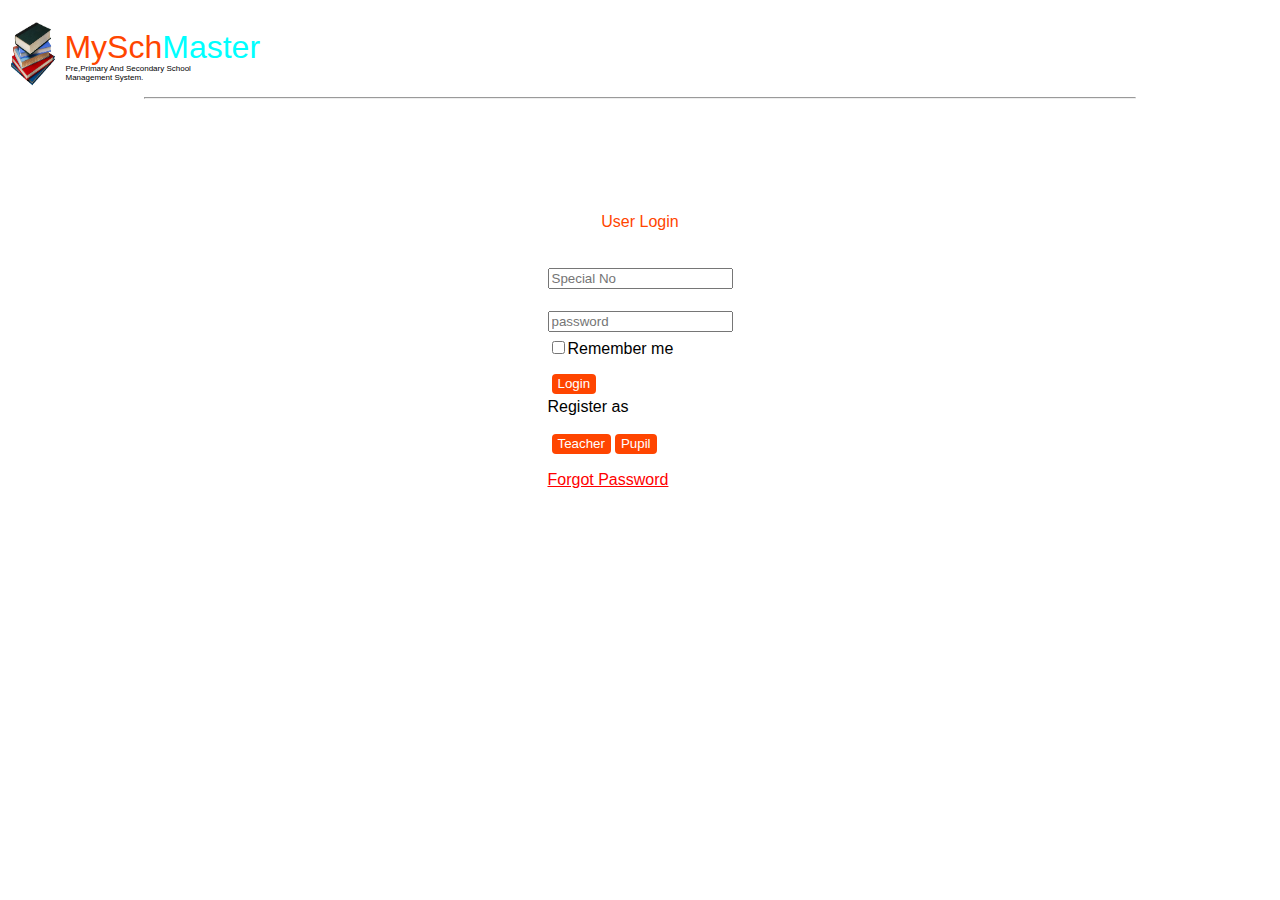
<file: index.html>
<!DOCTYPE html>
<html>
    <head>
        <meta charset="UTF-8">
        <meta name="viewport" content="width=device-width, initial-scale=1.0">
        <title>www.myschmaster.ac.zm/title</title>
        <link rel="stylesheet" href="style.css">
        <link rel="javascript" href="javascript.js">
    </head>
    <body>
        <header>
             <div class="header-content">
                <img src="pic1.jpg" width="50" height="70">
                <h1>MySch</h1>
                <p class="P1">Pre,Primary And Secondary School Management System. </p>
             </div><hr class="Line">
        </header>
        <form action="login.php" method="post">
            
            <table style="margin-left: auto; margin-right: auto;">
                <p class="P2"> User Login</p>
                <tr>
                   
                    <td>
                        <input type="tel" id="numberInput" oninput="this.value=this.value.replace(/[^0-9]/g,'');"placeholder="Special No"><br><br>
                    </td>
                </tr>
                <tr>
                    <td>
                        <input type="password" id="passwordInput"minlength="6" placeholder="password" required>
                    </td>
                </tr> 
                <tr>
                    <td>
                       <p class="P3"><input type="checkbox" id="Remember me" >Remember me</p>
                       <button class="button-1" onclick="window.location.href='Student.html'" >Login</button>
                    </td><br>
                    
                   
                    
               </tr>
               <tr>
                    <td>
                        <div>
                            Register as <br><br>
                            <button   class="TeacherB" onclick="window.location.href='RegisterT.html'">Teacher</button><button class="PupilB" onclick="window.location.href='RegisterP.html'">Pupil</button>

                        </div><br>
                        <p class="P4"><a href="Forget.html" style="color: red;">Forgot Password</a></p>
                    </td>
                   
                    

                
              

            </table>
           
        </form>
    </body>
</html>
</file>
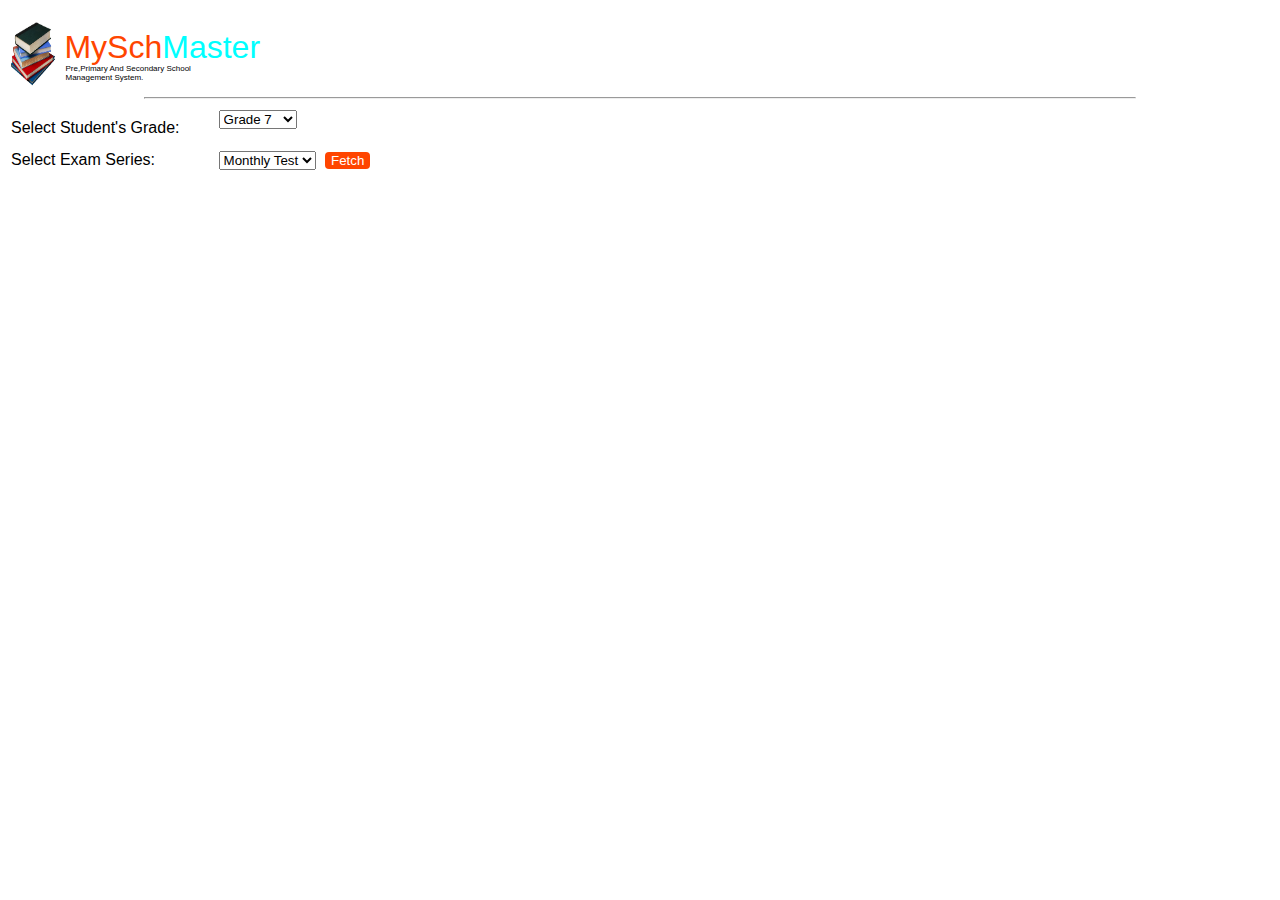
<file: ExamResults.html>
<!DOCTYPE html>
<html lang="en">
    <head>
        <link rel="stylesheet" href="style.css">
        <meta charset="UTF-8">
        <meta name="viewport" content="width=device-width, initial-scale=1.0">
        <title>Exam-Results</title>
    </head>
    <header>
        <div class="header-content">
        <img src="pic1.jpg" width="50" height="70">
        <h1>MySch</h1>
        <p class="P1">Pre,Primary And Secondary School Management System. </p>
        </div><hr class="Line">
    </header>
    <body>
        
      <form id="resultForm">
            <table>
                    <tr>
                        <td> <label for="studentId">Select Student's Grade:</label></td>
                        <td>&nbsp;&nbsp;&nbsp;&nbsp;&nbsp;&nbsp;&nbsp;</td>
                        <td>
                            <select id="studentId" name="studentId">
                                <option value="2">Grade 7</option>
                                <option value="2">Grade 8</option>
                                <option value="2">Grade 9</option>
                                <option value="2">Grade 10</option>
                                <option value="2">Grade 11</option>
                                <option value="2">Grade 12</option>
                            </select><br><br>
                        </td> 
                    </tr>
                    
                    <tr>
                            <td><label for="examSeries">Select Exam Series:</label></td>
                            <td>&nbsp;&nbsp;&nbsp;&nbsp;&nbsp;&nbsp;&nbsp;</td>
                            <td> 
                                <select id="examSeries" name="examSeries">
                                    <option value="Monthly">Monthly Test</option>
                                    <option value="Midterm">Midterm</option>
                                    <option value="Finals">Finals</option>
                                </select>

                                <button class="button-fetch" onclick="viewResults()" >Fetch</button>
                           </td>
                        
                    </tr>
                   <!--
                    <tr>
                        <td></td>
                        <td>
                            <table class="result-table" >
                                <tr>
                                    <th>Subject</th>
                                    <th>Mid-term %</th>
                                    <th>Class Ave</th>
                                    <th>End Of Term %</th>
                                    <th>Class Ave</th>
                                    <th>Grade</th>
                                    <th>Teacher's Comment</th>
                                </tr>
                                <tr>
                                    <td>English</td>
                                    <td>34</td>
                                    <td>61</td>
                                    <td>78</td>
                                    <td>64</td>
                                    <td>2</td>
                                    <td>Distinction</td>
                                </tr>
                                <tr> 
                                    <td>Literature</td>
                                    <td>34</td>
                                    <td>61</td>
                                    <td>78</td>
                                    <td>64</td>
                                    <td>1</td>
                                    <td>Distinction</td>
                                </tr>
                                <tr>
                                    <td>Religious</td>
                                    <td>34</td>
                                    <td>61</td>
                                    <td>78</td>
                                    <td>64</td>
                                    <td>2</td>
                                    <td>Distinction</td>

                                </tr>
                                <tr>
                                    <td>Mathematics</td>
                                    <td>34</td>
                                    <td>61</td>
                                    <td>78</td>
                                    <td>64</td>
                                    <td>2</td>
                                    <td>Distinction</td>
            
                                </tr>
                                <tr>
                                    <td>john</td>
                                    <td>34</td>
                                </tr>
                                <tr>
                                    <td>john</td>
                                    <td>34</td>
                                </tr>
                                <tr>
                                    <td>john</td>
                                    <td>34</td>
                                </tr>
                                
                            </table>
                        </td>

                    </tr>
                    -->
           </table>
      </form>
      
    </body>
    
</html>
</file>
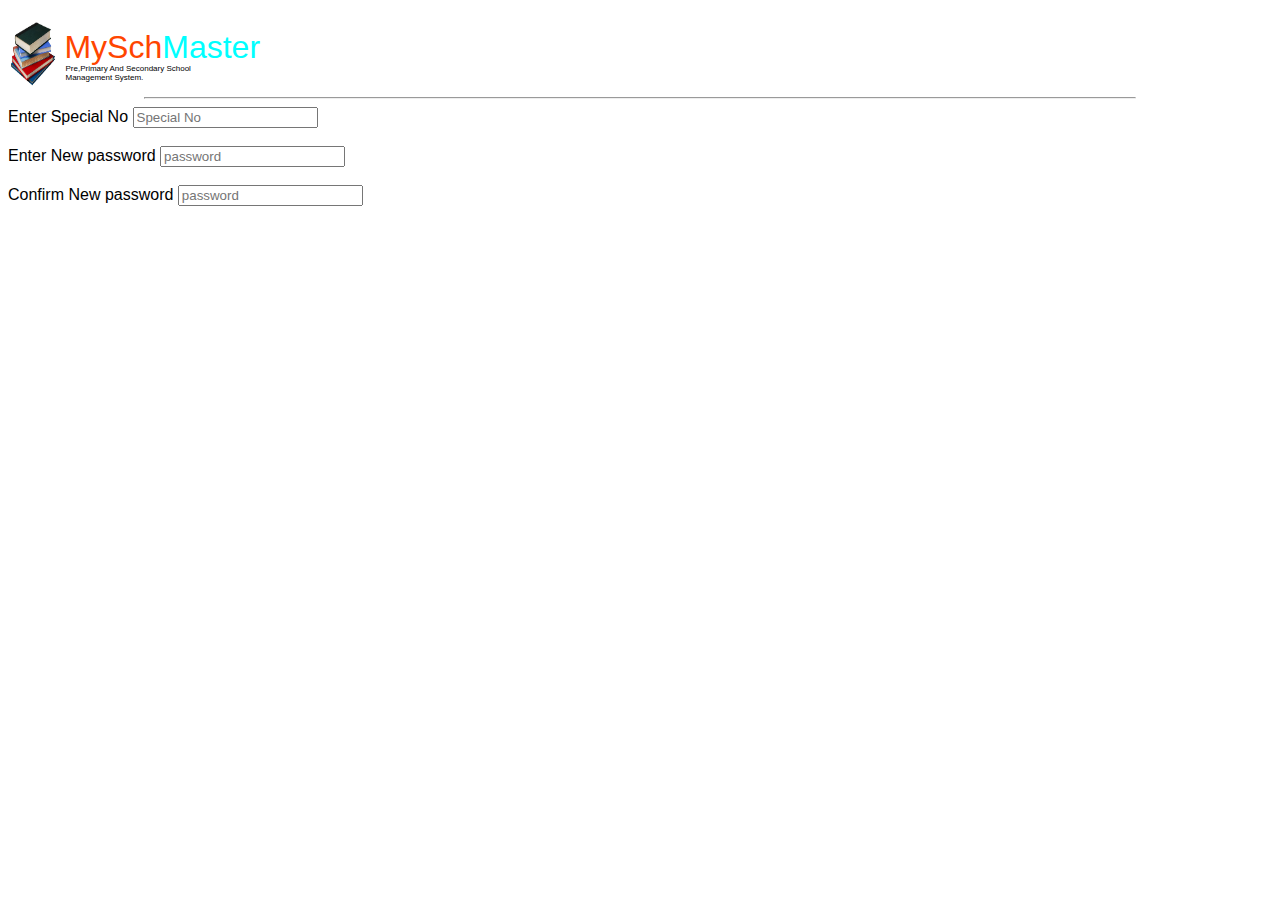
<file: Forget.html>
<!DOCTYPE html>
<html lang="en">
<head>
    <meta charset="UTF-8">
    <meta name="viewport" content="width=device-width, initial-scale=1.0">
    <link rel="stylesheet" href="style.css">
    <title>Document</title>
</head>
<body>
    <header>
        <div class="header-content">
           <img src="pic1.jpg" width="50" height="70">
           <h1>MySch</h1>
           <p class="P1">Pre,Primary And Secondary School Management System. </p>
        </div><hr class="Line">
   </header>
   
  <form action="forget_password">
    
    <tr>
        <td>Enter Special No</td>
        <td>
            <input type="tel" id="numberInput" oninput="this.value=this.value.replace(/[^0-9]/g,'');"placeholder="Special No"><br><br>
        </td>
    </tr>
    <tr>
        <td>Enter New password</td>
        <td>
            <input type="password" id="passwordInput"minlength="6" placeholder="password" required><br><br>
        </td>
    </tr> 
    <tr>
        <td>Confirm New password</td>
        <td>
            <input type="password" id="passwordInput"minlength="6" placeholder="password" required>
        </td>
    </tr>
  </form>
</body>
</html>
</file>
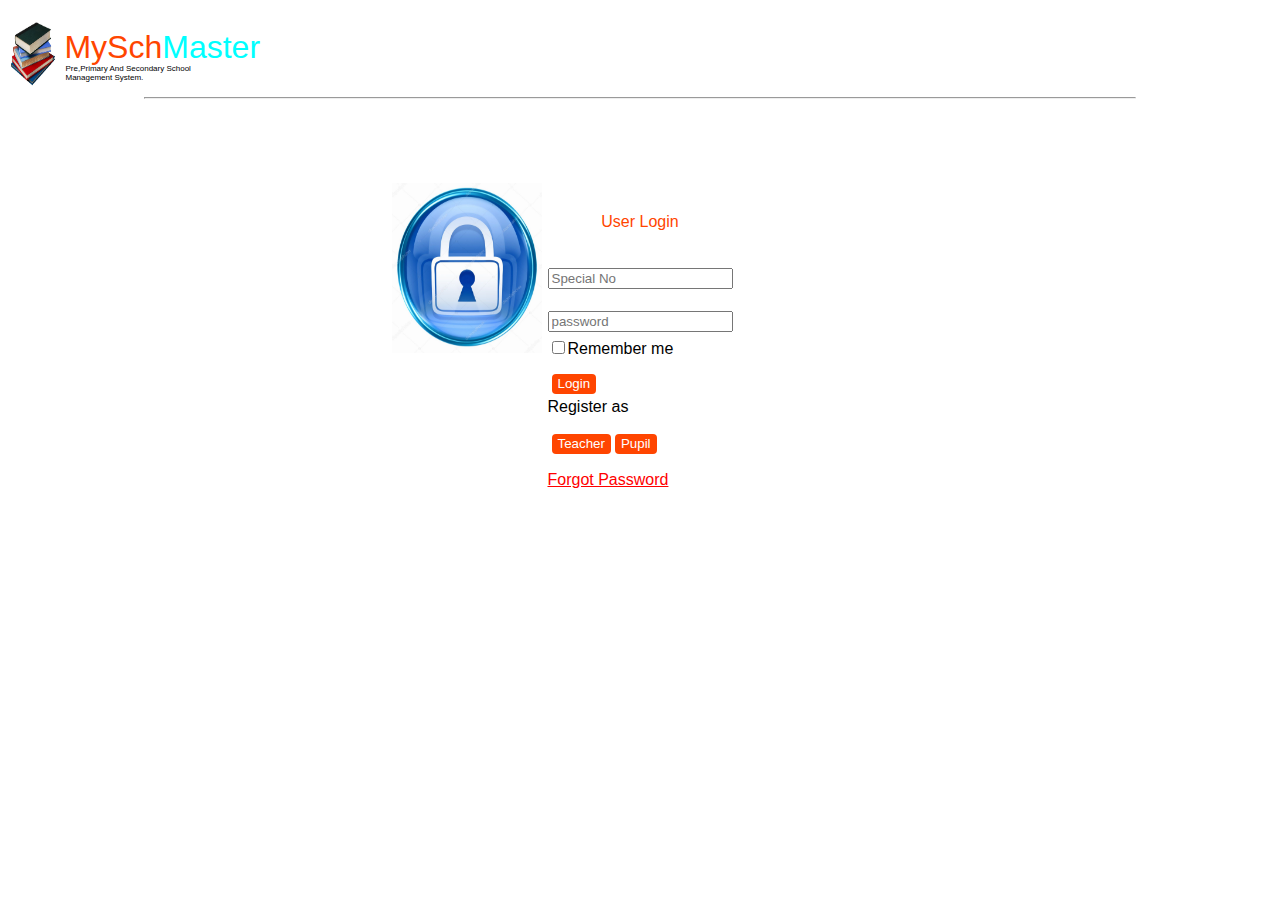
<file: Page1.html>
<!DOCTYPE html>
<html>
    <head>
        <meta charset="UTF-8">
        <meta name="viewport" content="width=device-width, initial-scale=1.0">
        <title>www.myschmaster.ac.zm/title</title>
        <link rel="stylesheet" href="style.css">
        <link rel="javascript" href="javascript.js">
    </head>
    <body>
        <header>
             <div class="header-content">
                <img src="pic1.jpg" width="50" height="70">
                <h1>MySch</h1>
                <p class="P1">Pre,Primary And Secondary School Management System. </p>
             </div><hr class="Line">
        </header>
        <form action="login.php" method="post">
            
            <table style="margin-left: auto; margin-right: auto;">
                <p class="P2"> User Login</p>
                <tr>
                    <img src="lockpic.jpg" class="lockpic">
                    <td>
                        <input type="tel" id="numberInput" oninput="this.value=this.value.replace(/[^0-9]/g,'');"placeholder="Special No"><br><br>
                    </td>
                </tr>
                <tr>
                    <td>
                        <input type="password" id="passwordInput"minlength="6" placeholder="password" required>
                    </td>
                </tr> 
                <tr>
                    <td>
                       <p class="P3"><input type="checkbox" id="Remember me" >Remember me</p>
                       <button class="button-1" onclick="window.location.href='Student.html'" >Login</button>
                    </td><br>
                    
                   
                    
               </tr>
               <tr>
                    <td>
                        <div>
                            Register as <br><br>
                            <button   class="TeacherB" onclick="window.location.href='RegisterT.html'">Teacher</button><button class="PupilB" onclick="window.location.href='RegisterP.html'">Pupil</button>

                        </div><br>
                        <p class="P4"><a href="Forget.html" style="color: red;">Forgot Password</a></p>
                    </td>
                   
                    

                
              

            </table>
           
        </form>
    </body>
</html>
</file>
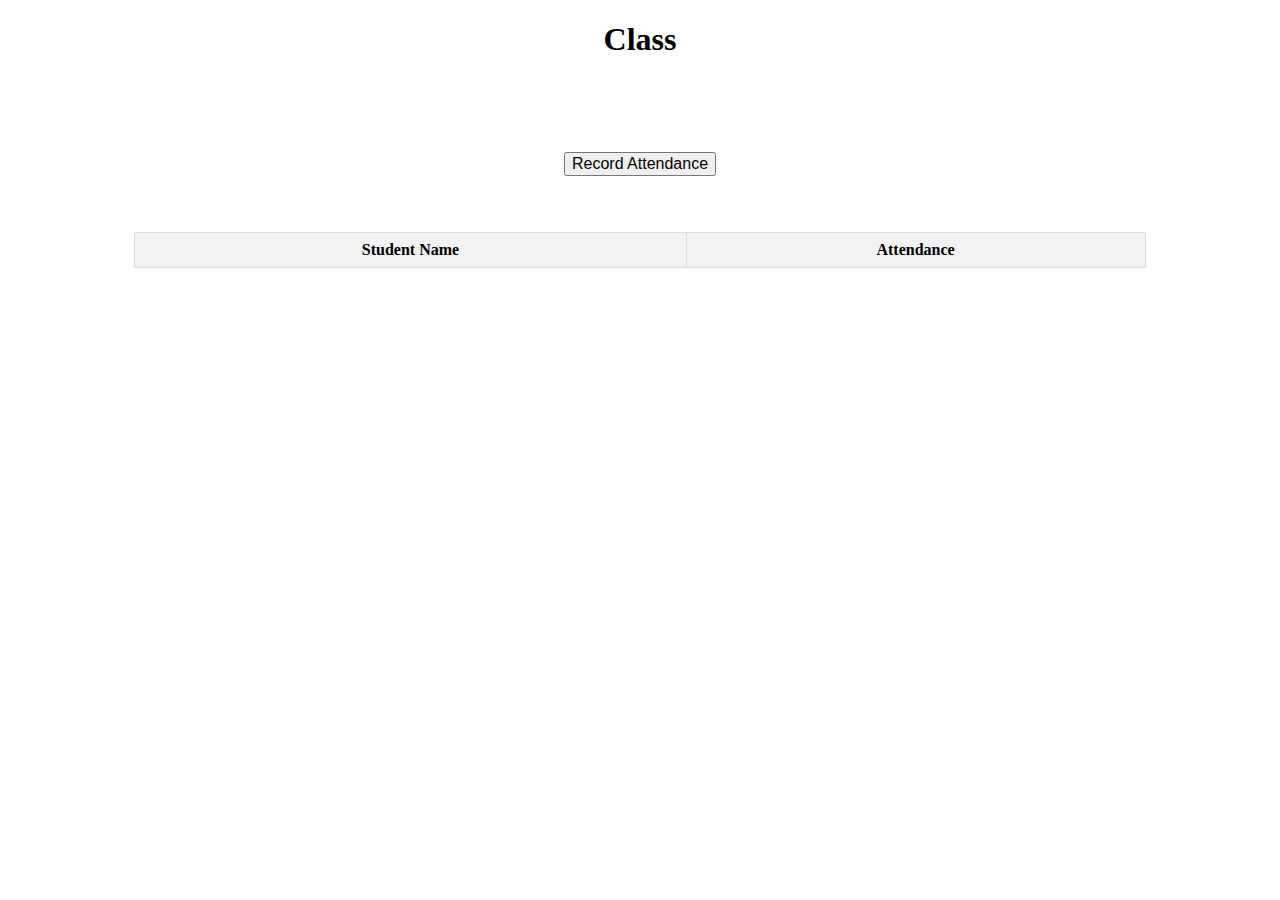
<file: page6.html>
<!--<!DOCTYPE html>
<html>
    <head>
        <meta charset="UTF-8">
        <meta name="viewport" content="width=device-width, initial-scale=1.0">
        <link rel="stylesheet" href="style.css">
        <title>attendance</title>
    </head>
    <body>
        <header>
            <div class="header-content">
                <img src="pic1.jpg" width="50" height="70">
                <h1>MySch</h1>
                <p class="P1">Pre, Primary, And Secondary School Management System.</p>
            </div>
            <hr class="Line">
        </header>
        
        <div class="attendance">
            <h1 class="Class-Monitor">Class</h1><br><br><br><br>
            <button class="Btns" id="recordBtn">Record Attendance</button> 
            <button class="Btns" id="generateReportBtn">Generate Report</button><br><br><br>
            <textarea  id="AttendanceReport" placeholder="Attendance Report">Record Attendance</textarea><br><br><br>
            <button  class="Btns" id="submitBtn">Submit</button>




        </div>
    </body>
</html>
-->
<!DOCTYPE html>
<html lang="en">
<head>
    <meta charset="UTF-8">
    <meta name="viewport" content="width=device-width, initial-scale=1.0">
    <style>
        .attendance {
            text-align: center;
        }

        .Btns {
            font: 1em sans-serif;
        }

        #attendanceTable {
            margin: 20px auto;
            border-collapse: collapse;
            width: 80%;
        }

        #attendanceTable th, #attendanceTable td {
            border: 1px solid #ddd;
            padding: 8px;
            text-align: center;
        }

        #attendanceTable th {
            background-color: #f2f2f2;
        }

        /* Style for the custom checkbox */
        .custom-checkbox {
            display: inline-block;
            width: 16px;
            height: 16px;
            background-color: #fff;
            border: 1px solid #ddd;
            cursor: pointer;
        }

        .custom-checkbox.checked {
            background-color: #4CAF50; /* Color for tick */
        }

        .custom-checkbox.crossed {
            background-color: #D9534F; /* Color for cross */
        }
    </style>
    <title>Attendance System</title>
</head>
<body>
    <div class="attendance">
        <h1 class="Class-Monitor">Class</h1>
        <br><br><br><br>
        <button class="Btns" id="recordBtn" onclick="showAttendanceTable()">Record Attendance</button>
        <br><br><br>
        <table id="attendanceTable">
            <thead>
                <tr>
                    <th>Student Name</th>
                    <th>Attendance</th>
                </tr>
            </thead>
            <tbody id="attendanceBody">
                <!-- Existing rows go here -->
            </tbody>
        </table>
    </div>

    <script>
        function showAttendanceTable() {
            document.getElementById('attendanceTable').style.display = 'block';
            createStudentRows(); // Call a function to create student rows
        }

        function createStudentRows() {
            var students = ["Student 1", "Student 2", "Student 3"]; // Add more students as needed
            var tableBody = document.getElementById('attendanceBody');

            students.forEach(function(student) {
                var newRow = document.createElement('tr');
                newRow.innerHTML = `
                    <td>${student}</td>
                    <td><div class="custom-checkbox" onclick="toggleCheckbox(this)"></div></td>
                `;
                tableBody.appendChild(newRow);
            });
        }

        function toggleCheckbox(checkbox) {
            checkbox.classList.toggle('checked');
            checkbox.classList.toggle('crossed');
        }
    </script>
</body>
</html>
</file>
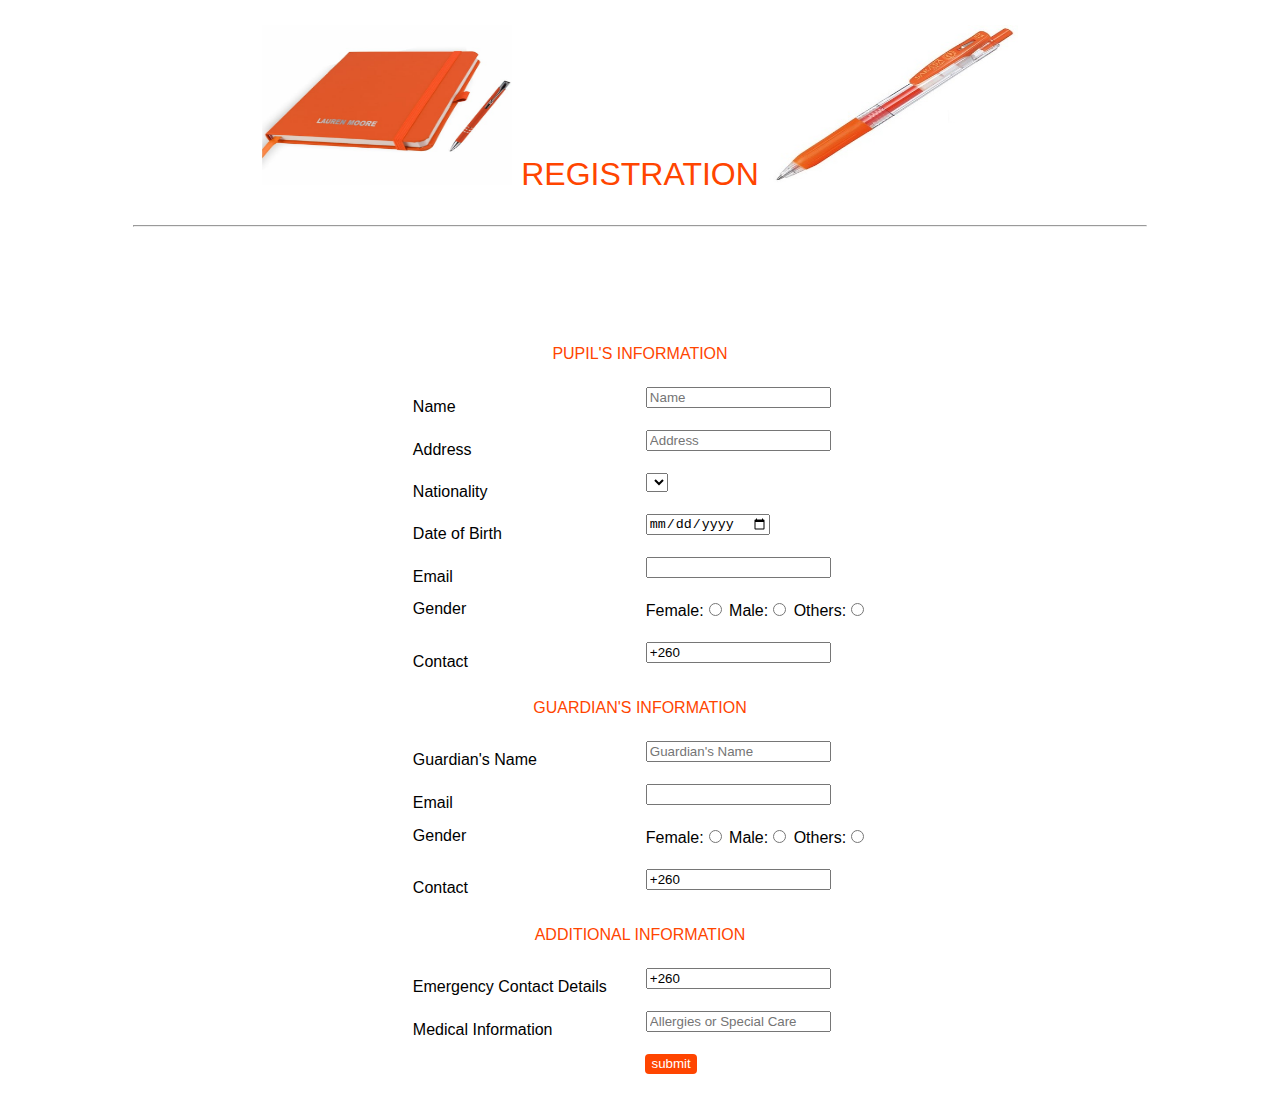
<file: RegisterP.html>
<link rel="stylesheet" href="style.css">
<body>
  
  <p class="P5">
    <img src="pen and book2.jpg" width="250" height="160">
    REGISTRATION
    <img src="pen.JPG" width="250" height="160">
  </p>
  <hr style="width: 80%;">

  <form class="form2">
    <table>

      <!-- Pupil's Information -->
      <tr>
        <td colspan="3">
          <h2 style="margin-bottom: 20px; color: orangered; font: 1em sans-serif;">PUPIL'S INFORMATION</h2>
        </td>
      </tr>

      <tr>
        <td>Name</td>
        <td>&nbsp;&nbsp;&nbsp;&nbsp;&nbsp;&nbsp;&nbsp;</td>
        <td>
          <input type="text" id="name" name="name" placeholder="Name" required><br><br>
        </td>
      </tr>
      <tr>
        <td>Address</td>
        <td>&nbsp;&nbsp;&nbsp;&nbsp;&nbsp;&nbsp;&nbsp;</td>
        <td>
          <input type="text" id="Address" name="Address" pattern="[a-zA-Z0-9\s]+" title="Only Letters and numbers are allowed" placeholder="Address" required><br><br>
        </td>
      </tr>
     
      <tr>
        <td>Nationality</td>
        <td>&nbsp;&nbsp;&nbsp;&nbsp;&nbsp;&nbsp;&nbsp;</td>
        <td>
          <select id="country" name="country" onfocus="populateCountries()"></select><br><br>
        </td>
      </tr>
    
      <tr>
        <td>Date of Birth</td>
        <td>&nbsp;&nbsp;&nbsp;&nbsp;&nbsp;&nbsp;&nbsp;</td>
        <td> 
          <input type="date" id="DOB" name="DOB" placeholder="DOB" required><br><br>
        </td>
      </tr>
      <tr>
        <td>Email</td>
        <td>&nbsp;&nbsp;&nbsp;&nbsp;&nbsp;&nbsp;&nbsp;</td>
        <td> 
          <input type="email" id="email" name="email" pattern="[^@\s]+@[^@\s]+\.[^@\s]+" title="Enter a valid email Address including the @" required><br><br>
        </td>
      </tr>
      <tr>
        <td class="Gender">Gender</td>
        <td>&nbsp;&nbsp;&nbsp;&nbsp;&nbsp;&nbsp;&nbsp;</td>
        <td>
          Female:<input type="radio" name="gender">
          Male:<input type="radio" name="gender">
          Others:<input type="radio" name="gender"><br><br>
        </td>
      </tr>
      <tr>
        <td>Contact</td>
        <td>&nbsp;&nbsp;&nbsp;&nbsp;&nbsp;&nbsp;&nbsp;</td>
        <td>
          <input type="tel" id="numberInput" oninput="this.value=this.value.replace(/[^0-9]/g,'');" name="Contact" pattern="[0-9]{9}" value="+260" required><br><br>
        </td>
      </tr>

      <!-- Guardian Information Heading -->
      <tr>
        <td colspan="3">
          <h2 style="margin-bottom: 20px; color: orangered; font: 1em sans-serif;" co>GUARDIAN'S INFORMATION</h2>
        </td>
      </tr>

      <!-- Guardian Information -->
  
      <tr>
        <td>Guardian's Name</td>
        <td>&nbsp;&nbsp;&nbsp;&nbsp;&nbsp;&nbsp;&nbsp;</td>
        <td>
          <input type="text" id="guardianName" name="guardianName" placeholder="Guardian's Name" required><br><br>
        </td>
      </tr>
      <tr>
        <td>Email</td>
        <td>&nbsp;&nbsp;&nbsp;&nbsp;&nbsp;&nbsp;&nbsp;</td>
        <td> 
          <input type="email" id="guardianEmail" name="guardianEmail" pattern="[^@\s]+@[^@\s]+\.[^@\s]+" title="Enter a valid email Address including the @" required><br><br>
        </td>
      </tr>
      <tr>
        <td class="Gender">Gender</td>
        <td>&nbsp;&nbsp;&nbsp;&nbsp;&nbsp;&nbsp;&nbsp;</td>
        <td>
          Female:<input type="radio" name="guardianGender">
          Male:<input type="radio" name="guardianGender">
          Others:<input type="radio" name="guardianGender"><br><br>
        </td>
      </tr>
      <tr>
        <td>Contact</td>
        <td>&nbsp;&nbsp;&nbsp;&nbsp;&nbsp;&nbsp;&nbsp;</td>
        <td>
          <input type="tel" id="guardianContact" oninput="this.value=this.value.replace(/[^0-9]/g,'');" name="guardianContact" pattern="[0-9]{9}" value="+260" required><br><br>
        </td>
      </tr>
     
        <tr>
          <td colspan="3">
            <h2 style="margin-bottom: 20px; color: orangered; font: 1em sans-serif;">ADDITIONAL INFORMATION</h2>
          </td>
        </tr>
        <tr>
          <td>Emergency Contact Details</td>
          <td>&nbsp;&nbsp;&nbsp;&nbsp;&nbsp;&nbsp;&nbsp;</td>
          <td>
            <input type="tel" id="emergencyContact" oninput="this.value=this.value.replace(/[^0-9]/g,'');" name="emergencyContact" pattern="[0-9]{9}" value="+260" required><br><br>
          </td>
        </tr>
        <tr>
          <td>Medical Information</td>
          <td>&nbsp;&nbsp;&nbsp;&nbsp;&nbsp;&nbsp;&nbsp;</td>
          <td>
            <input type="text" id="medicalInformation" name="medicalInformation" placeholder="Allergies or Special Care" required><br><br>
          </td>
        </tr>
        
         <tr>
          <td>
            <button class="button3"  onclick="window.location.href='Student.html'">submit</button>
          </td>
         </tr>
    </table>
  </form>
  <script>
    // JavaScript function to populate the country dropdown
    function populateCountries() {
      // Get the select element
      var countrySelect = document.getElementById('country');
  
      // Clear existing options
      countrySelect.innerHTML = '';
  
      // Add default option
      var defaultOption = document.createElement('option');
      defaultOption.text = 'Select a country';
      countrySelect.add(defaultOption);
  
      // Fetch list of countries from Restcountries API
      fetch('https://restcountries.com/v3.1/all')
        .then(response => response.json())
        .then(data => {
          // Sort countries alphabetically
          data.sort((a, b) => a.name.common.localeCompare(b.name.common));
  
          // Add countries to the dropdown
          data.forEach(country => {
            var option = document.createElement('option');
            option.value = country.name.common;
            option.text = country.name.common;
            countrySelect.add(option);
          });
        })
        .catch(error => console.error('Error fetching countries:', error));
    }
  </script>
</body>
</file>
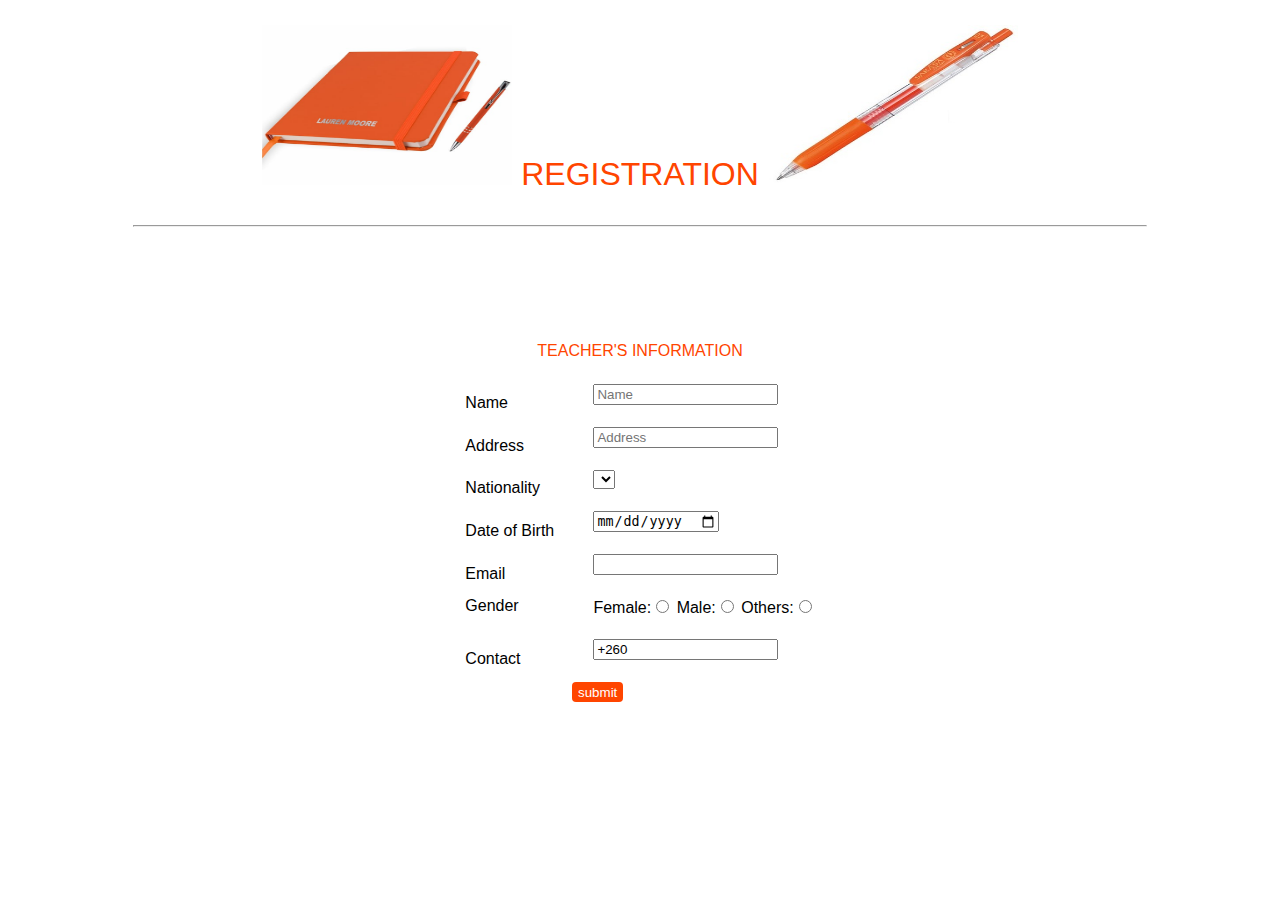
<file: RegisterT.html>
<!DOCTYPE html>
<html>
    <head>
        <meta charset="UTF-8">
        <meta name="viewport" content="width=device-width, initial-scale=1.0">
        <link rel="stylesheet" href="style.css">
        <link rel="javascript" href="javascript.js">
    </head>  
<body>
 <p class="P5">
    <img src="pen and book2.jpg" width="250" height="160">
    REGISTRATION
    <img src="pen.JPG" width="250" height="160">
  </p>
  <hr style="width: 80%;">

  <form class="form2">
    <table>

      <!-- Pupil's Information -->
      <tr>
        <td colspan="3">
          <h2 style="margin-bottom: 20px; color: orangered; font: 1em sans-serif;">TEACHER'S INFORMATION</h2>
        </td>
      </tr>

      <tr>
        <td>Name</td>
        <td>&nbsp;&nbsp;&nbsp;&nbsp;&nbsp;&nbsp;&nbsp;</td>
        <td>
          <input type="text" id="name" name="name" placeholder="Name" required><br><br>
        </td>
      </tr>
      <tr>
        <td>Address</td>
        <td>&nbsp;&nbsp;&nbsp;&nbsp;&nbsp;&nbsp;&nbsp;</td>
        <td>
          <input type="text" id="Address" name="Address" pattern="[a-zA-Z0-9\s]+" title="Only Letters and numbers are allowed" placeholder="Address" required><br><br>
        </td>
      </tr>
      
        <tr>
          <td>Nationality</td>
          <td>&nbsp;&nbsp;&nbsp;&nbsp;&nbsp;&nbsp;&nbsp;</td>
          <td>
            <select id="country" name="country" onfocus="populateCountries()"></select><br><br>
          </td>
        </tr>
      
      <tr>
        <td>Date of Birth</td>
        <td>&nbsp;&nbsp;&nbsp;&nbsp;&nbsp;&nbsp;&nbsp;</td>
        <td> 
          <input type="date" id="DOB" name="DOB" placeholder="DOB" required><br><br>
        </td>
      </tr>
      <tr>
        <td>Email</td>
        <td>&nbsp;&nbsp;&nbsp;&nbsp;&nbsp;&nbsp;&nbsp;</td>
        <td> 
          <input type="email" id="email" name="email" pattern="[^@\s]+@[^@\s]+\.[^@\s]+" title="Enter a valid email Address including the @" required><br><br>
        </td>
      </tr>
      <tr>
        <td class="Gender">Gender</td>
        <td>&nbsp;&nbsp;&nbsp;&nbsp;&nbsp;&nbsp;&nbsp;</td>
        <td>
          Female:<input type="radio" name="gender">
          Male:<input type="radio" name="gender">
          Others:<input type="radio" name="gender"><br><br>
        </td>
      </tr>
      <tr>
        <td>Contact</td>
        <td>&nbsp;&nbsp;&nbsp;&nbsp;&nbsp;&nbsp;&nbsp;</td>
        <td>
          <input type="tel" id="numberInput" oninput="this.value=this.value.replace(/[^0-9]/g,'');" name="Contact" pattern="[0-9]{9}" value="+260" required><br><br>
        </td>
      </tr>

     
         <tr>
          <td>
            <button class="button3"  onclick="window.location.href='Student.html'">submit</button>
          </td>
         </tr>
    </table>
  </form>
  <script>
    // JavaScript function to populate the country dropdown
    function populateCountries() {
      // Get the select element
      var countrySelect = document.getElementById('country');
  
      // Clear existing options
      countrySelect.innerHTML = '';
  
      // Add default option
      var defaultOption = document.createElement('option');
      defaultOption.text = 'Select a country';
      countrySelect.add(defaultOption);
  
      // Fetch list of countries from Restcountries API
      fetch('https://restcountries.com/v3.1/all')
        .then(response => response.json())
        .then(data => {
          // Sort countries alphabetically
          data.sort((a, b) => a.name.common.localeCompare(b.name.common));
  
          // Add countries to the dropdown
          data.forEach(country => {
            var option = document.createElement('option');
            option.value = country.name.common;
            option.text = country.name.common;
            countrySelect.add(option);
          });
        })
        .catch(error => console.error('Error fetching countries:', error));
    }
  </script>
</body>
</file>
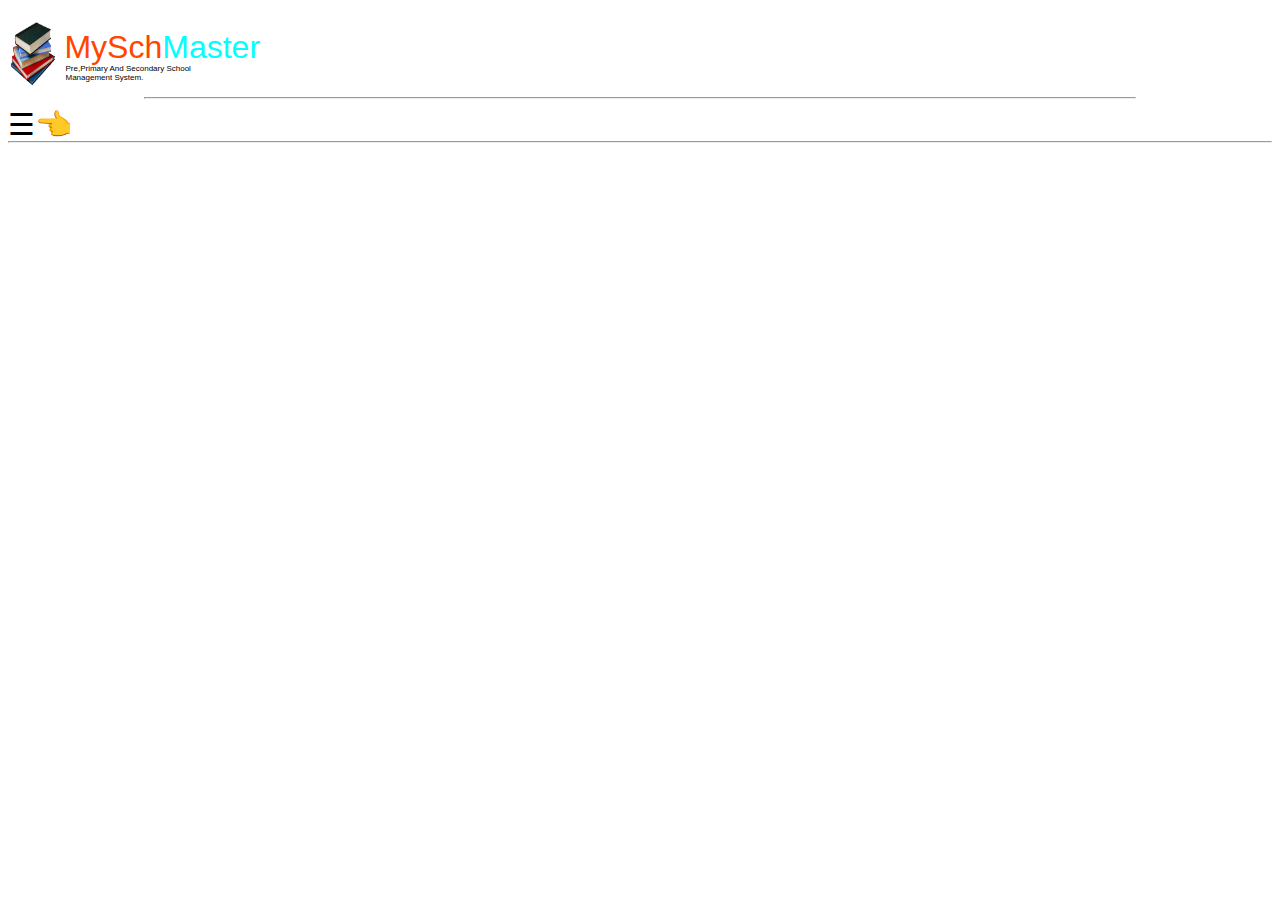
<file: Student.html>
<!DOCTYPE html>
<html>
    <head>
    <meta name="viewport" content="width=device-width, initial-scale=1">
    <link rel="stylesheet" href="style.css">
    <link rel="javascript" href="javascript.js">
    </head>
      <header>
            <div class="header-content">
              <img src="pic1.jpg" width="50" height="70">
              <h1>MySch</h1>
              <p class="P1">Pre,Primary And Secondary School Management System. </p>
            </div><hr class="Line">
      </header>
   
    <body>
    
      <div id="mySidenav" class="sidenav">
        <a href="javascript:void(0)" class="closebtn" onclick="closeNav()">&times;</a>
        <a href="About.html">About</a>
        <a href="#">Registration</a>
        <a href="#" onclick="toggleAcademicSubMenu()">Academic</a>
        <div id="academicSubMenu" style="display: none; padding-left: 20px;">
          <a href="#">Class work</a>
          <a href="ExamResults.html">Exam Results</a>
        </div>
        <a href="#"onclick="toggleMoreSubMenu()">More</a>
        <div id="moreSubMenu" style="display: none; padding-left: 20px;">
          <a href="#">Rules</a>
          <a href="#">Calender</a>
          <a href="#">Announcement</a>
          </div>
        </div>
      </div>
      
      <span style="font-size:30px;cursor:pointer" onclick="openNav()">&#9776;👈</span>
      <hr class="hr">
      
      <script>
        function openNav() {
          document.getElementById("mySidenav").style.width = "250px";
        }
      
        function closeNav() {
          document.getElementById("mySidenav").style.width = "0";
        }
      
        function toggleAcademicSubMenu() {
          var subMenu = document.getElementById("academicSubMenu");
          subMenu.style.display = (subMenu.style.display === "none" || subMenu.style.display === "") ? "block" : "none";
        }
        function toggleMoreSubMenu() {
          var subMenu = document.getElementById("moreSubMenu");
          subMenu.style.display = (subMenu.style.display === "none" || subMenu.style.display === "") ? "block" : "none";
        }
      </script>
</body>
</html>
</file>
<file: style.css>
.header-content{
    display: inline-block;
    position: relative;
}
header img,
h1{ display: inline-block;
    vertical-align:text-bottom;
    margin-right: 5px;

}
header img{
    margin-right: 2px;
    
}
h1::first-line{
    content: "Mysch";
    color: orangered;
    font: 1em sans-serif;
    margin-left: 4px;
   
    }
h1::after{
    content: "Master" ;
    color: aqua;
    font: 1em sans-serif;
}
.P1{
    font: 1em sans-serif;
    font-size: 0.50em;
    position: absolute;
    bottom: -1px;
    left: 50%;
    transform: translateX(-50%);
    left: 124px;
  
}
.Line{
    width: 78.3%;
    font-weight:15%;
}
.P2{
    color: orangered;
    font: 1em sans-serif;
    font-size: medium;
    text-align: center;
    margin-top: 09%;
}
.P3{
    margin-top: 2px;
}
.P4{
    margin-top: -1px;
    color: orangered;
}
.P5{
    margin-top: 2%;
    color: orangered;
    text-align: center;
    font-size: xx-large;
}
.lockpic{
    margin-top: -5.01%;
    width: 150px;
    height: 170px;
    margin-left: 30%;
    position: absolute;
}
.button3{
    margin-left: 120%;
    background-color: orangered;
    color: white;
    border: none;
    height: 20px;
    border-radius: 4px;

}
.TeacherB{
    margin-left: 4px;
    background-color: orangered;
    color: white;
    border: none;
    height: 20px;
    border-radius: 4px;
}
.PupilB{
    margin-left: 4px;
    background-color: orangered;
    color: white;
    border: none;
    height: 20px;
    border-radius: 4px;
}
.button-1{
    background-color: orangered;
    color: white;
    border: none;
    height: 20px;
    border-radius: 4px;
    margin-left: 4px;
}
.form2{
    display: flex;
   justify-content: center;
   align-items: center;
   margin-top: 8%;
   
}
.Gender{
    display: inline-block;
    margin-right: 20px;
}
.PUPIL{ 
    
     color: blue;
}

body {
    font-family: "Lato", sans-serif;
  }
  
.sidenav {
    height: 100%;
    width: 0;
    position: fixed;
    z-index: 1;
    top: 0;
    left: 0;
    background-color: orangered;
    overflow-x: hidden;
    transition: 0.5s;
    padding-top: 60px;
  }
  
  .sidenav a {
    padding: 8px 8px 8px 32px;
    text-decoration: none;
    font-size: 25px;
    color: white;
    display: block;
    transition: 0.3s;
  }
  
  .sidenav a:hover {
    color: aqua;
  }
  
  .sidenav .closebtn {
    position: absolute;
    top: 0;
    right: 25px;
    font-size: 36px;
    margin-left: 50px;
  }
  
  @media screen and (max-height: 450px) {
    .sidenav {padding-top: 15px;}
    .sidenav a {font-size: 18px;}
  }
  

.line2{
    margin-top: -0.59%;
    background-color:orangered;
    width: 100%;
}
.Body{
   display: flex;
   align-items: center;
   justify-content: center;
   height: 100vh;
   margin: 0;
   background-color:none;
   color: #333;
   font-family: Arial;
   font-size: 16px;
   line-height: 1.4;
   font-weight: 100;
   letter-spacing: 0.5px;

   
}
.Motion{
   margin: 0;
   opacity: 0;
   transform: translateY(20px);
   animation: fadeInUp 1s forwards;
}

@keyframes fadeInUp{
   to {
    opacity: 1;
    transform: translateY(0);
   }
}
.Motion.vision {
    animation-delay:  0.8s;
}
h2{
    color: orangered;
    text-align: center;
    font-weight: 100;
    margin-top: 3%;

}
.h2-headings{
    top: 8%;
}
.hr{
    margin-top: -0.1%;
   
}
.button-fetch{
    background-color: orangered;
    border-radius: 4px;
    border: none;
    color: white;
    margin-left: 5px;
    padding-top: 5;
    padding-bottom: 5;
}
.attendance {
    text-align: center;
}

.Class-Monitor {
    margin: 0;    font: 2em sans-serif; /* Increase the font size */
}

.Class-Monitor::first-line {
    content: "Class"; 
    margin-left: 5px;
    color:orangered ;
}

.Class-Monitor::after {
    content: " Monitor";
    color: orangered;
}

.Btns {
    font: 1em sans-serif; /* Set the font size for buttons */
    /* Add other button styles as needed */
}

/* Add other styles as needed */

.result-table th {
    border: 1px solid black;
    
}
</file>
